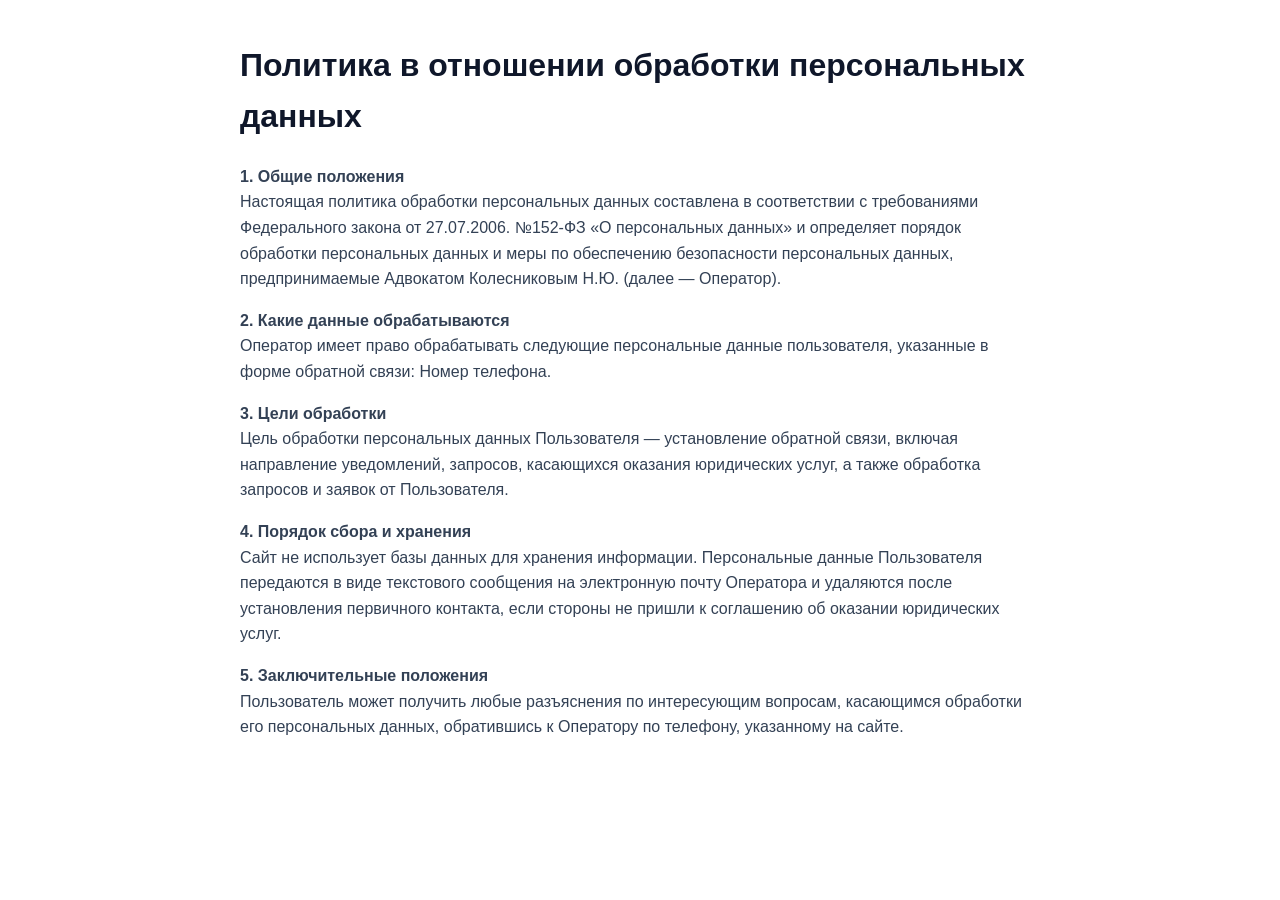
<file: privacy.html>
<!DOCTYPE html>
<html lang="ru">
<head>
    <meta charset="UTF-8">
    <meta name="viewport" content="width=device-width, initial-scale=1.0">
    <title>Политика конфиденциальности | Адвокат Колесников Н.Ю.</title>
    <style>
        body { font-family: sans-serif; line-height: 1.6; max-width: 800px; margin: 40px auto; padding: 0 20px; color: #334155; }
        h1 { color: #0f172a; }
        h2 { color: #1e293b; margin-top: 24px; }
    </style>
</head>
<body>
    <h1>Политика в отношении обработки персональных данных</h1>
    <p><strong>1. Общие положения</strong><br> Настоящая политика обработки персональных данных составлена в соответствии с требованиями Федерального закона от 27.07.2006. №152-ФЗ «О персональных данных» и определяет порядок обработки персональных данных и меры по обеспечению безопасности персональных данных, предпринимаемые Адвокатом Колесниковым Н.Ю. (далее — Оператор).</p>
    
    <p><strong>2. Какие данные обрабатываются</strong><br> Оператор имеет право обрабатывать следующие персональные данные пользователя, указанные в форме обратной связи: Номер телефона.</p>
    
    <p><strong>3. Цели обработки</strong><br> Цель обработки персональных данных Пользователя — установление обратной связи, включая направление уведомлений, запросов, касающихся оказания юридических услуг, а также обработка запросов и заявок от Пользователя.</p>
    
    <p><strong>4. Порядок сбора и хранения</strong><br> Сайт не использует базы данных для хранения информации. Персональные данные Пользователя передаются в виде текстового сообщения на электронную почту Оператора и удаляются после установления первичного контакта, если стороны не пришли к соглашению об оказании юридических услуг.</p>
    
    <p><strong>5. Заключительные положения</strong><br> Пользователь может получить любые разъяснения по интересующим вопросам, касающимся обработки его персональных данных, обратившись к Оператору по телефону, указанному на сайте.</p>
</body>
</html>
</file>
